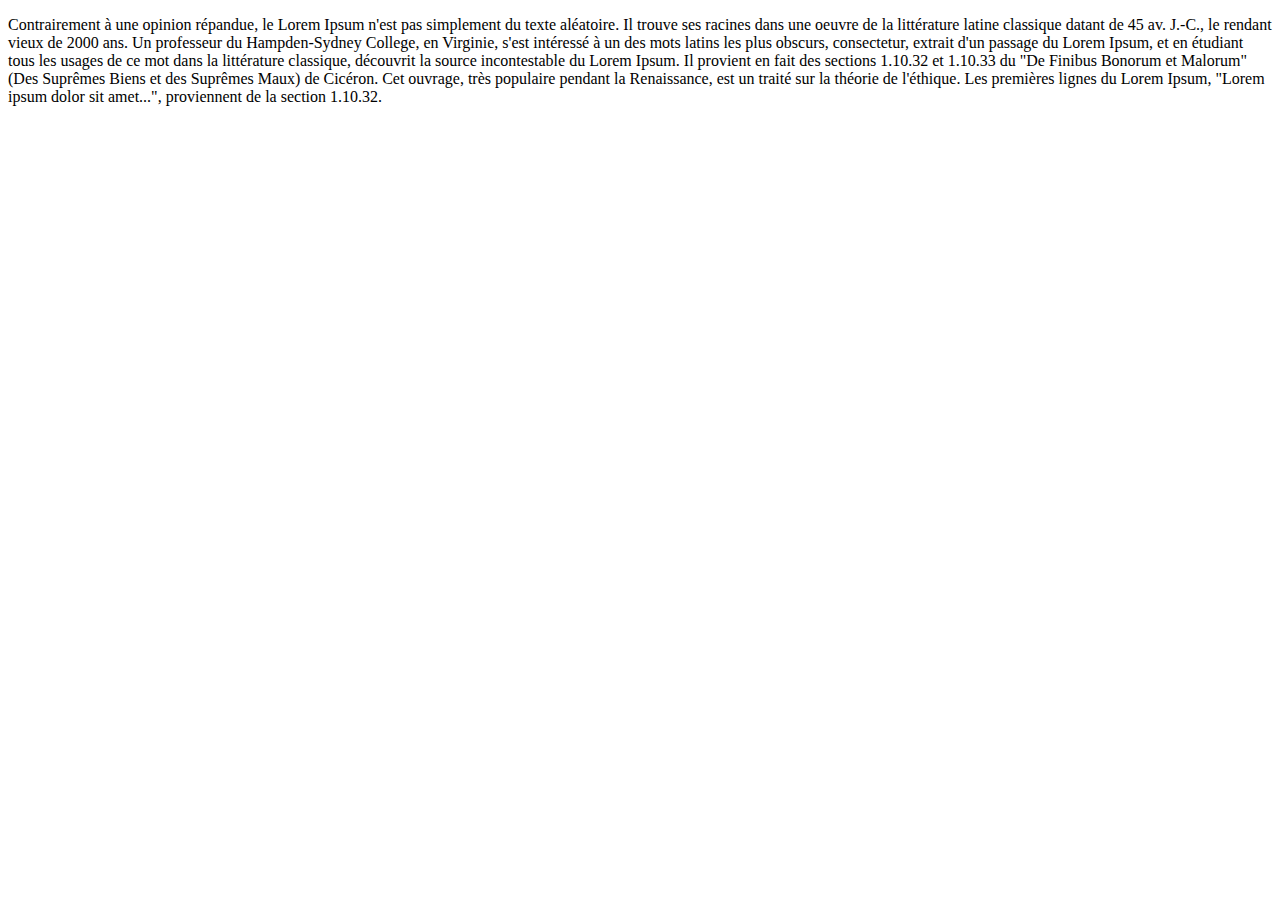
<file: lol.html>
<!DOCTYPE html>
<html>
<head>
	<title>Trololo</title>
</head>
<body>
	<p>Contrairement à une opinion répandue, le Lorem Ipsum n'est pas simplement du texte aléatoire. Il trouve ses racines dans une oeuvre de la littérature latine classique datant de 45 av. J.-C., le rendant vieux de 2000 ans. Un professeur du Hampden-Sydney College, en Virginie, s'est intéressé à un des mots latins les plus obscurs, consectetur, extrait d'un passage du Lorem Ipsum, et en étudiant tous les usages de ce mot dans la littérature classique, découvrit la source incontestable du Lorem Ipsum. Il provient en fait des sections 1.10.32 et 1.10.33 du "De Finibus Bonorum et Malorum" (Des Suprêmes Biens et des Suprêmes Maux) de Cicéron. Cet ouvrage, très populaire pendant la Renaissance, est un traité sur la théorie de l'éthique. Les premières lignes du Lorem Ipsum, "Lorem ipsum dolor sit amet...", proviennent de la section 1.10.32.</p>
</body>
</html>
</file>
